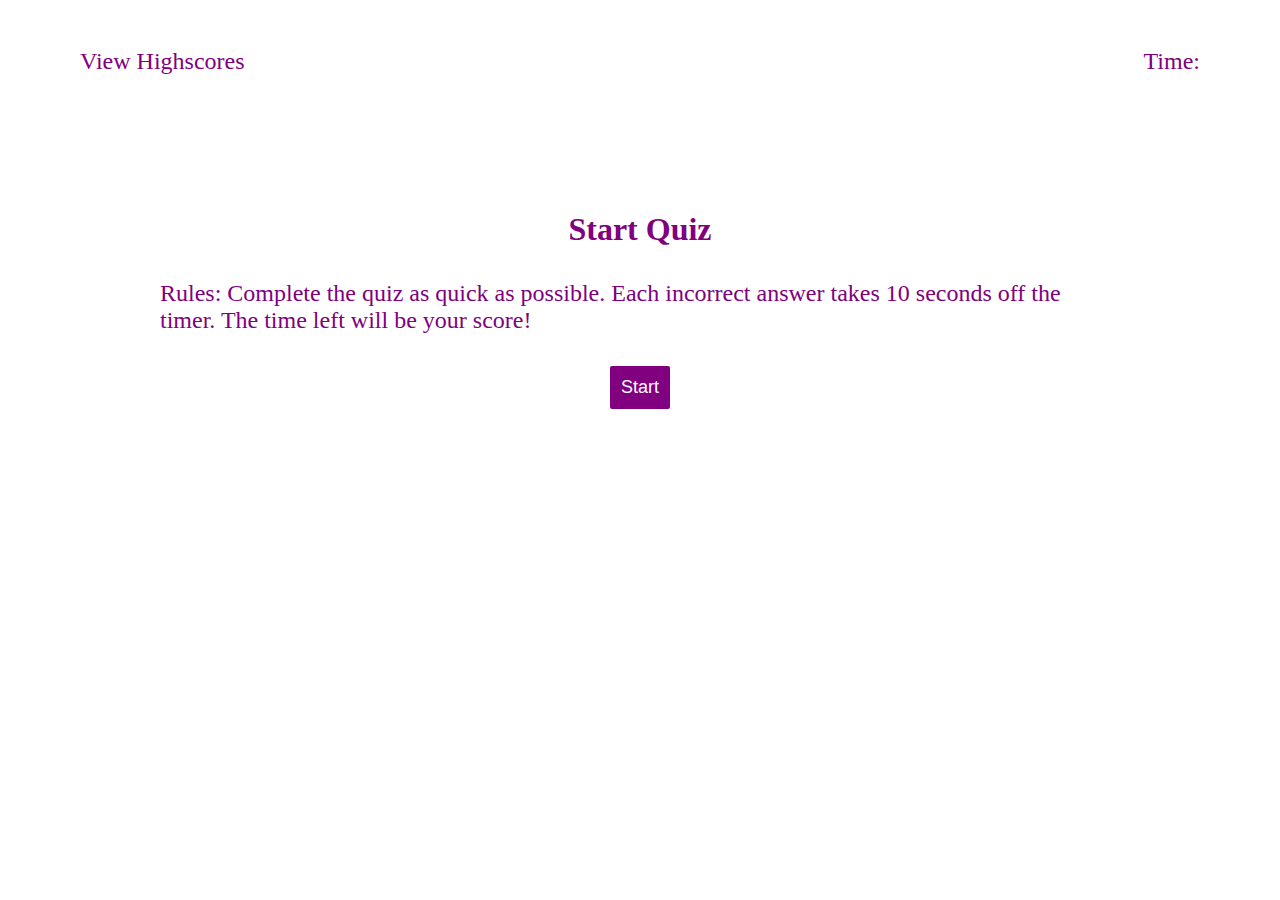
<file: index.html>
<!DOCTYPE html>
<html lang="en">
<head>
    <meta charset="UTF-8">
    <meta http-equiv="X-UA-Compatible" content="IE=edge">
    <meta name="viewport" content="width=device-width, initial-scale=1.0">
    <link rel="stylesheet" href="./style.css">
    <script src="./app.js" defer></script>
    <title>Quiz Game: Main</title>
</head>
<body>
    <header>
        <nav>
            <a class="page-link" href="./highscore.html">View Highscores</a>
            <div class="timer"><span>Time:</span><span id="timer-output"></span></div>
        </nav>
    </header>
    <main>
        <!-- question-output and answers-wrapper sections are the outputs for the javascript functions. -->
        <section class="question-output">

        </section>
        <section class="answers-wrapper">

        </section>
        <section class="log-hs">
            <h2>Game Over</h2>
            <p>Your Score: <span class="score-span"></span></p>
            <div class="input-div"><span>Enter Initials:</span><input id="score-input" type="text" placeholder="Initials"/></div>
            <button class="add-score-btn">Add Initials</button>
        </section>
        <button class="btn-answer html-btn">Start</button>
        <!-- appears when a question is answered. prompting the user with correct/wrong. -->
        <div class="wrong-right">
            <span id="right-wrong-span"></span>
        </div>
    </main>
   
</body>
</html>
</file>
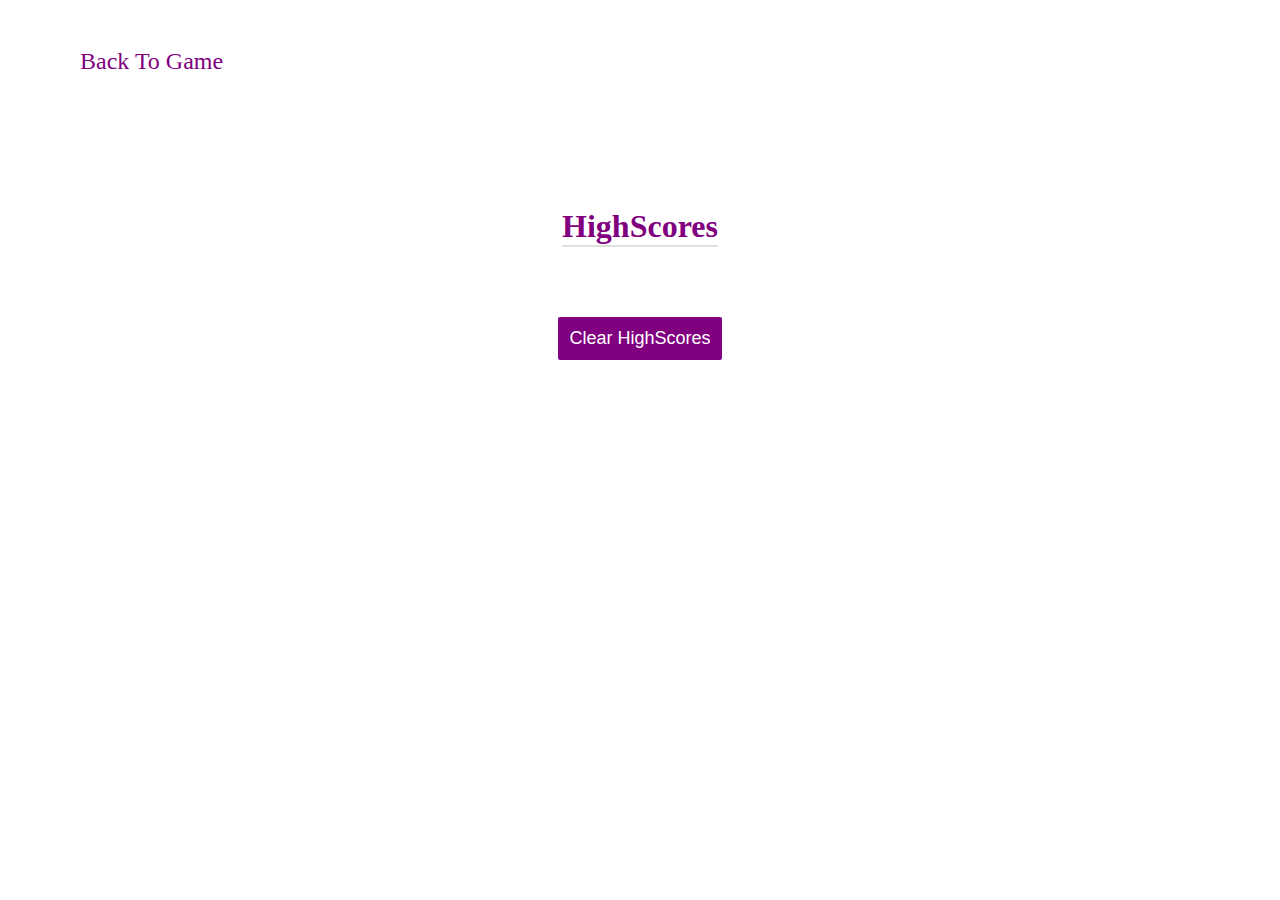
<file: highscore.html>
<!DOCTYPE html>
<html lang="en">
<head>
    <meta charset="UTF-8">
    <meta http-equiv="X-UA-Compatible" content="IE=edge">
    <meta name="viewport" content="width=device-width, initial-scale=1.0">
    <link rel="stylesheet" href="./style.css">
    <script src="./scores.js" defer></script>
    <title>Quiz Game: Highscore</title>
</head>
<body>
    <header>
        <nav>
            <a class="page-link" href="./index.html">Back To Game</a>
            
        </nav>
    </header>
    <main>
        <h1 class="highscore-page">HighScores</h1>
        <ol class="list">

        </ol>
        <button id="clear-btn">Clear HighScores</button>
    </main>
</body>
</html>
</file>
<file: style.css>
:root {
    --blue900: rgb(13, 27, 42);
    --blue800: rgb(27, 38, 59);
    --blue700: rgb(65, 90, 119);
    --blue600: rgb(119, 141, 169);
    --offWhite: rgb(224, 225, 221);
    --purple: purple;
    --black: black;
    --boxShad: 0px 3px 20px -3px rgba(0,0,0,0.75);
}   

body {
    padding: 0;
    margin: 0;
    
}
header {
    width: 100%;
    display: flex;
    justify-content: center;
    align-items: center;
    
   
}
nav {
    width: 100%;
    display: flex;
    justify-content: space-between;
    align-items: center;
    padding: 3rem 5rem;
    
}
.page-link {
    color: var(--purple);
    text-decoration: none;
    font-size: 1.5em
}
.timer {
    color: var(--purple);
    text-decoration: none;
    font-size: 1.5em
}
main {
    max-width: 50rem;
    min-width: 75%;
    margin: 4rem auto;
    border-radius: .5rem;
    display: flex;
    flex-direction: column;
    justify-content: flex-start;
    align-items: center;
}
.question-output {
    margin-top: 1.5rem;
    font-size: 2em;
    font-weight: bolder;
    color: var(--purple);
}
.answers-wrapper {
    display: flex;
    flex-direction: column;
    margin-top: 2rem;
    margin-bottom: 2rem;
    gap: 1rem;
    justify-content: center;
    align-items: flex-start;
    color: var(--purple);
    font-size: 1.5em;
}
button {
    cursor: pointer;
    background-color: var(--purple);
    border: none;
    padding: .7rem;
    border-radius: .125rem;
    transition: .3s;
    color: white;
    font-size: 1.125em;
}
button:hover {
    background-color: var(--purple);
    opacity: .8;
}
.html-btn {
    margin-bottom: 1.5rem;
}
.html-btn.hidden {
    display: none;
}
.log-hs {
    display: none;
}
.log-hs h2 {
    color: var(--purple);
}
.log-hs p {
     color: var(--purple);
}
.log-hs.active {
    display: flex;
    flex-direction: column;
    margin-bottom: 1rem;
    justify-content: center;
    align-items: center;
   
}
h2 {
    color: var(--offWhite);
}
p {
    color: var(--offWhite);
    padding: 0;
    margin: 1rem 0;
    font-size: 1.5em;
}
h1 {
    color: var(--offWhite);
    border-bottom: 2px solid var(--offWhite);
}
.list {
    color: var(--purple);
    font-size: 1.5em;
    display: flex;
    flex-direction: column;
    gap: 1rem;
}
#clear-btn {
    margin-bottom: 1rem;
}
#light-dark-mode {
    position: absolute;
    bottom: 1rem;
    right: 1rem;
    width: 3rem;
    height: 1.5rem;
    padding: 0;
    margin: 0;
    border-radius: 3rem;
}
#circle {
    height: 1.5rem;
    width: 1.5rem;
    border-radius: 50%;
    background-color: rgb(255, 255, 255, 0.4);
    transition: 700ms;
}
 .dark {
    transform: translateX(0%);
    background-image: url(./images/brightness2.png);
    background-size: cover;
    
}
 .light {
    transform: translateX(100%);
    background-image: url(./images/brightness.png);
    background-size: cover;
}
.wrong-right {
    width: 50%;
    border-top: 1px solid grey;
    padding: 1rem 0;
    display: none;
}
.wrong-right.active {
    display: flex;
}
.wrong-right span {
    font-size:2em;
    color: grey;
}
.add-score-btn {
    margin-top: 1rem;
}
#score-input {
    padding: 1rem;
}
.input-div {
    display: flex;
    justify-content: center;
    align-items: center;
    gap: 1rem;
}
.input-div span {
    font-size: 1.75em;
}
.highscore-page {
    color: var(--purple);
}
@media (max-width: 575px) {
    main {
        width: 85%;
    }
    .question-output {
        margin-top: 1.5rem;
        font-size: 1.1em;
        color: var(--offWhite);
        padding: 1rem;
        line-height: 2rem;
    }
    .answers-wrapper {
        display: flex;
        flex-direction: column;
        margin-top: 2rem;
        margin-bottom: 2rem;
        gap: 1rem;
        justify-content: center;
        align-items: center;
        width: 75%;
    }
    #quiz-btn {
        width: 100%;
    }
    nav {
        padding: 3rem 2rem;
    }
}
</file>
